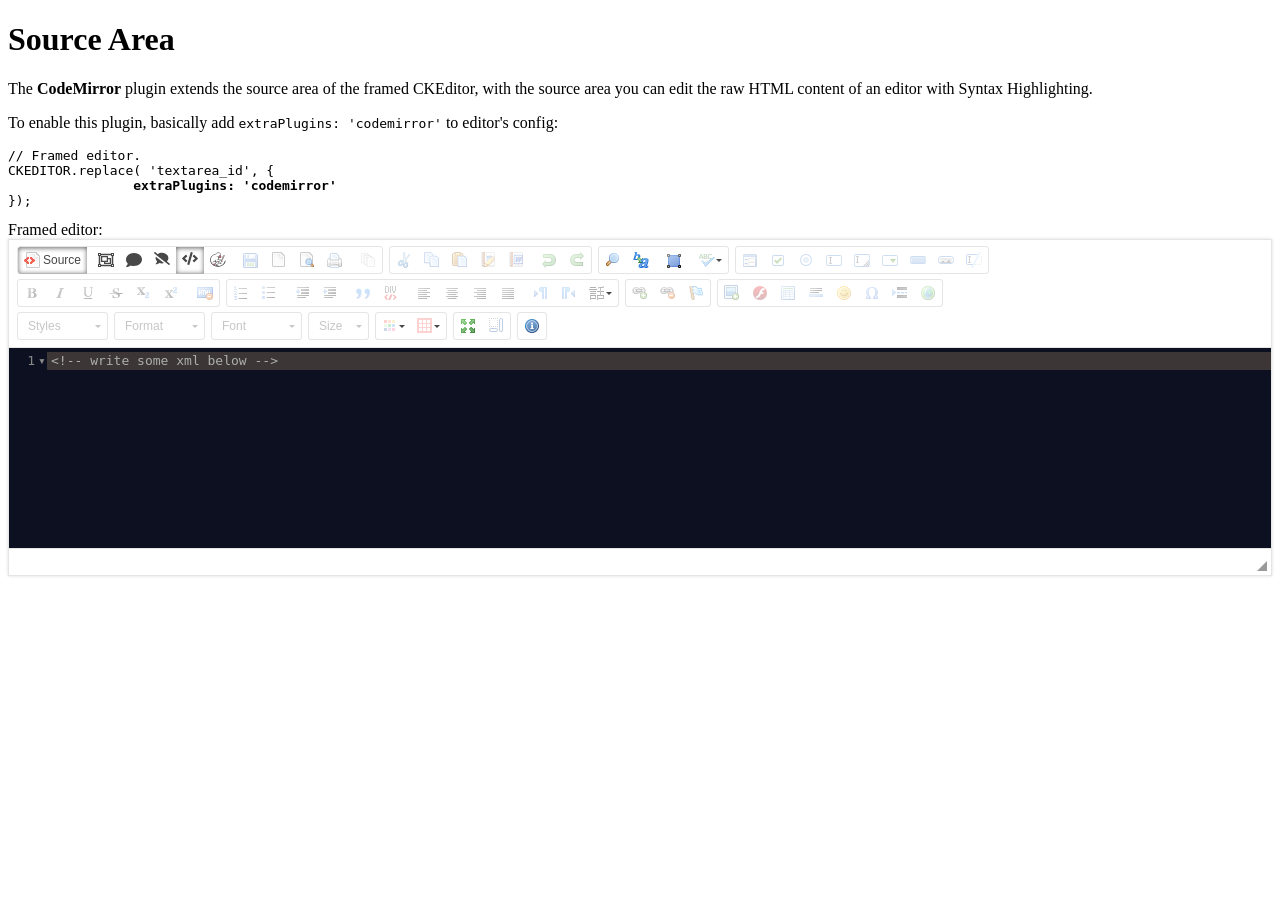
<file: admin/template/js/ckeditor/plugins/codemirror/samples/XmlAutoComplete.html>
﻿<!DOCTYPE html>
<html lang="en">
<head>
    <meta charset="utf-8">
    <meta http-equiv="X-UA-Compatible" content="IE=edge">
    <meta name="viewport" content="width=device-width, initial-scale=1.0">

    <title>CKEditor CodeMirror Plugin</title>


    <script src="../../../ckeditor.js"></script>
</head>

<body>
  
                <h1>
                    Source Area
                </h1>
                <p>
                    The <strong>CodeMirror</strong> plugin extends the source area of the framed CKEditor, with the source area you can edit the raw HTML content of an editor with Syntax Highlighting.
                </p>
                <p>
                    To enable this
                    plugin, basically add <code>extraPlugins: 'codemirror'</code> to editor's
                    config:
                </p>
                <pre>
// Framed editor.
CKEDITOR.replace( 'textarea_id', {
                <strong>extraPlugins: 'codemirror'</strong>
});
</pre>
                <div>
                    <label for="editor3">
                        Framed editor:
                    </label>
                    <textarea cols="80" id="editor3" name="editor3" rows="10"><!-- write some xml below --></textarea>
                </div>

<script>
    // This is almost exactly the output as found in xslt.json, however, I've edited the "!top" list, which
      // is very hard to get right in every xsd (if you define a top level element and <xs:element ref> it later
      // the element is a legal top level element, but probably you don't want a <xsl:analyze-string> as your
      // root node.
      // I've also altered the xsl:stylesheet children list, because it missed xsl:template as it's most important
      // child. This is because in the stylesheet for 
      var tags = {
        "!top": [
          "xsl:stylesheet"
        ],
        "xsl:declaration": {
          "attrs": {
            "default-collation": null,
            "exclude-result-prefixes": null,
            "extension-element-prefixes": null,
            "use-when": null,
            "xpath-default-namespace": null
          }
        },
        "xsl:instruction": {
          "attrs": {
            "version": null,
            "default-collation": null,
            "exclude-result-prefixes": null,
            "extension-element-prefixes": null,
            "use-when": null,
            "xpath-default-namespace": null
          }
        },
        "xsl:analyze-string": {
          "attrs": {
            "select": null,
            "regex": null,
            "flags": null,
            "version": null,
            "default-collation": null,
            "exclude-result-prefixes": null,
            "extension-element-prefixes": null,
            "use-when": null,
            "xpath-default-namespace": null
          },
          "children": [
            "xsl:matching-substring",
            "xsl:non-matching-substring",
            "xsl:fallback"
          ]
        },
        "xsl:apply-imports": {
          "attrs": {
            "version": null,
            "default-collation": null,
            "exclude-result-prefixes": null,
            "extension-element-prefixes": null,
            "use-when": null,
            "xpath-default-namespace": null
          },
          "children": [
            "xsl:with-param"
          ]
        },
        "xsl:apply-templates": {
          "attrs": {
            "select": null,
            "mode": null,
            "version": null,
            "default-collation": null,
            "exclude-result-prefixes": null,
            "extension-element-prefixes": null,
            "use-when": null,
            "xpath-default-namespace": null
          },
          "children": [
            "xsl:sort",
            "xsl:with-param"
          ]
        },
        "xsl:attribute": {
          "attrs": {
            "name": null,
            "namespace": null,
            "select": null,
            "separator": null,
            "type": null,
            "validation": [
              "strict",
              "lax",
              "preserve",
              "strip"
            ],
            "version": null,
            "default-collation": null,
            "exclude-result-prefixes": null,
            "extension-element-prefixes": null,
            "use-when": null,
            "xpath-default-namespace": null
          },
          "children": [
            "xsl:variable",
            "xsl:instruction",
            "xsl:literal-result-element"
          ]
        },
        "xsl:attribute-set": {
          "attrs": {
            "name": null,
            "use-attribute-sets": null,
            "version": null,
            "default-collation": null,
            "exclude-result-prefixes": null,
            "extension-element-prefixes": null,
            "use-when": null,
            "xpath-default-namespace": null
          },
          "children": [
            "xsl:attribute"
          ]
        },
        "xsl:call-template": {
          "attrs": {
            "name": null,
            "version": null,
            "default-collation": null,
            "exclude-result-prefixes": null,
            "extension-element-prefixes": null,
            "use-when": null,
            "xpath-default-namespace": null
          },
          "children": [
            "xsl:with-param"
          ]
        },
        "xsl:character-map": {
          "attrs": {
            "name": null,
            "use-character-maps": null,
            "version": null,
            "default-collation": null,
            "exclude-result-prefixes": null,
            "extension-element-prefixes": null,
            "use-when": null,
            "xpath-default-namespace": null
          },
          "children": [
            "xsl:output-character"
          ]
        },
        "xsl:choose": {
          "attrs": {
            "version": null,
            "default-collation": null,
            "exclude-result-prefixes": null,
            "extension-element-prefixes": null,
            "use-when": null,
            "xpath-default-namespace": null
          },
          "children": [
            "xsl:when",
            "xsl:otherwise"
          ]
        },
        "xsl:comment": {
          "attrs": {
            "select": null,
            "version": null,
            "default-collation": null,
            "exclude-result-prefixes": null,
            "extension-element-prefixes": null,
            "use-when": null,
            "xpath-default-namespace": null
          },
          "children": [
            "xsl:variable",
            "xsl:instruction",
            "xsl:literal-result-element"
          ]
        },
        "xsl:copy": {
          "attrs": {
            "copy-namespaces": [
              "yes",
              "no"
            ],
            "inherit-namespaces": [
              "yes",
              "no"
            ],
            "use-attribute-sets": null,
            "type": null,
            "validation": [
              "strict",
              "lax",
              "preserve",
              "strip"
            ],
            "version": null,
            "default-collation": null,
            "exclude-result-prefixes": null,
            "extension-element-prefixes": null,
            "use-when": null,
            "xpath-default-namespace": null
          },
          "children": [
            "xsl:variable",
            "xsl:instruction",
            "xsl:literal-result-element"
          ]
        },
        "xsl:copy-of": {
          "attrs": {
            "select": null,
            "copy-namespaces": [
              "yes",
              "no"
            ],
            "type": null,
            "validation": [
              "strict",
              "lax",
              "preserve",
              "strip"
            ],
            "version": null,
            "default-collation": null,
            "exclude-result-prefixes": null,
            "extension-element-prefixes": null,
            "use-when": null,
            "xpath-default-namespace": null
          }
        },
        "xsl:document": {
          "attrs": {
            "type": null,
            "validation": [
              "strict",
              "lax",
              "preserve",
              "strip"
            ],
            "version": null,
            "default-collation": null,
            "exclude-result-prefixes": null,
            "extension-element-prefixes": null,
            "use-when": null,
            "xpath-default-namespace": null
          },
          "children": [
            "xsl:variable",
            "xsl:instruction",
            "xsl:literal-result-element"
          ]
        },
        "xsl:decimal-format": {
          "attrs": {
            "name": null,
            "decimal-separator": null,
            "grouping-separator": null,
            "infinity": null,
            "minus-sign": null,
            "NaN": null,
            "percent": null,
            "per-mille": null,
            "zero-digit": null,
            "digit": null,
            "pattern-separator": null,
            "version": null,
            "default-collation": null,
            "exclude-result-prefixes": null,
            "extension-element-prefixes": null,
            "use-when": null,
            "xpath-default-namespace": null
          }
        },
        "xsl:element": {
          "attrs": {
            "name": null,
            "namespace": null,
            "inherit-namespaces": [
              "yes",
              "no"
            ],
            "use-attribute-sets": null,
            "type": null,
            "validation": [
              "strict",
              "lax",
              "preserve",
              "strip"
            ],
            "version": null,
            "default-collation": null,
            "exclude-result-prefixes": null,
            "extension-element-prefixes": null,
            "use-when": null,
            "xpath-default-namespace": null
          },
          "children": [
            "xsl:variable",
            "xsl:instruction",
            "xsl:literal-result-element"
          ]
        },
        "xsl:fallback": {
          "attrs": {
            "version": null,
            "default-collation": null,
            "exclude-result-prefixes": null,
            "extension-element-prefixes": null,
            "use-when": null,
            "xpath-default-namespace": null
          },
          "children": [
            "xsl:variable",
            "xsl:instruction",
            "xsl:literal-result-element"
          ]
        },
        "xsl:for-each": {
          "attrs": {
            "select": null,
            "version": null,
            "default-collation": null,
            "exclude-result-prefixes": null,
            "extension-element-prefixes": null,
            "use-when": null,
            "xpath-default-namespace": null
          },
          "children": [
            "xsl:sort",
            "xsl:variable",
            "xsl:instruction",
            "xsl:literal-result-element"
          ]
        },
        "xsl:for-each-group": {
          "attrs": {
            "select": null,
            "group-by": null,
            "group-adjacent": null,
            "group-starting-with": null,
            "group-ending-with": null,
            "collation": null,
            "version": null,
            "default-collation": null,
            "exclude-result-prefixes": null,
            "extension-element-prefixes": null,
            "use-when": null,
            "xpath-default-namespace": null
          },
          "children": [
            "xsl:sort",
            "xsl:variable",
            "xsl:instruction",
            "xsl:literal-result-element"
          ]
        },
        "xsl:function": {
          "attrs": {
            "name": null,
            "override": [
              "yes",
              "no"
            ],
            "as": null,
            "version": null,
            "default-collation": null,
            "exclude-result-prefixes": null,
            "extension-element-prefixes": null,
            "use-when": null,
            "xpath-default-namespace": null
          },
          "children": [
            "xsl:param",
            "xsl:variable",
            "xsl:instruction",
            "xsl:literal-result-element"
          ]
        },
        "xsl:if": {
          "attrs": {
            "test": null,
            "version": null,
            "default-collation": null,
            "exclude-result-prefixes": null,
            "extension-element-prefixes": null,
            "use-when": null,
            "xpath-default-namespace": null
          },
          "children": [
            "xsl:variable",
            "xsl:instruction",
            "xsl:literal-result-element"
          ]
        },
        "xsl:import": {
          "attrs": {
            "href": null,
            "version": null,
            "default-collation": null,
            "exclude-result-prefixes": null,
            "extension-element-prefixes": null,
            "use-when": null,
            "xpath-default-namespace": null
          }
        },
        "xsl:import-schema": {
          "attrs": {
            "namespace": null,
            "schema-location": null,
            "version": null,
            "default-collation": null,
            "exclude-result-prefixes": null,
            "extension-element-prefixes": null,
            "use-when": null,
            "xpath-default-namespace": null
          }
        },
        "xsl:include": {
          "attrs": {
            "href": null,
            "version": null,
            "default-collation": null,
            "exclude-result-prefixes": null,
            "extension-element-prefixes": null,
            "use-when": null,
            "xpath-default-namespace": null
          }
        },
        "xsl:key": {
          "attrs": {
            "name": null,
            "match": null,
            "use": null,
            "collation": null,
            "version": null,
            "default-collation": null,
            "exclude-result-prefixes": null,
            "extension-element-prefixes": null,
            "use-when": null,
            "xpath-default-namespace": null
          },
          "children": [
            "xsl:variable",
            "xsl:instruction",
            "xsl:literal-result-element"
          ]
        },
        "xsl:matching-substring": {
          "attrs": {
            "version": null,
            "default-collation": null,
            "exclude-result-prefixes": null,
            "extension-element-prefixes": null,
            "use-when": null,
            "xpath-default-namespace": null
          },
          "children": [
            "xsl:variable",
            "xsl:instruction",
            "xsl:literal-result-element"
          ]
        },
        "xsl:message": {
          "attrs": {
            "select": null,
            "terminate": null,
            "version": null,
            "default-collation": null,
            "exclude-result-prefixes": null,
            "extension-element-prefixes": null,
            "use-when": null,
            "xpath-default-namespace": null
          },
          "children": [
            "xsl:variable",
            "xsl:instruction",
            "xsl:literal-result-element"
          ]
        },
        "xsl:namespace": {
          "attrs": {
            "name": null,
            "select": null,
            "version": null,
            "default-collation": null,
            "exclude-result-prefixes": null,
            "extension-element-prefixes": null,
            "use-when": null,
            "xpath-default-namespace": null
          },
          "children": [
            "xsl:variable",
            "xsl:instruction",
            "xsl:literal-result-element"
          ]
        },
        "xsl:namespace-alias": {
          "attrs": {
            "stylesheet-prefix": null,
            "result-prefix": null,
            "version": null,
            "default-collation": null,
            "exclude-result-prefixes": null,
            "extension-element-prefixes": null,
            "use-when": null,
            "xpath-default-namespace": null
          }
        },
        "xsl:next-match": {
          "attrs": {
            "version": null,
            "default-collation": null,
            "exclude-result-prefixes": null,
            "extension-element-prefixes": null,
            "use-when": null,
            "xpath-default-namespace": null
          },
          "children": [
            "xsl:with-param",
            "xsl:fallback"
          ]
        },
        "xsl:non-matching-substring": {
          "attrs": {
            "version": null,
            "default-collation": null,
            "exclude-result-prefixes": null,
            "extension-element-prefixes": null,
            "use-when": null,
            "xpath-default-namespace": null
          },
          "children": [
            "xsl:variable",
            "xsl:instruction",
            "xsl:literal-result-element"
          ]
        },
        "xsl:number": {
          "attrs": {
            "value": null,
            "select": null,
            "level": [
              "single",
              "multiple",
              "any"
            ],
            "count": null,
            "from": null,
            "format": null,
            "lang": null,
            "letter-value": null,
            "ordinal": null,
            "grouping-separator": null,
            "grouping-size": null,
            "version": null,
            "default-collation": null,
            "exclude-result-prefixes": null,
            "extension-element-prefixes": null,
            "use-when": null,
            "xpath-default-namespace": null
          }
        },
        "xsl:otherwise": {
          "attrs": {
            "version": null,
            "default-collation": null,
            "exclude-result-prefixes": null,
            "extension-element-prefixes": null,
            "use-when": null,
            "xpath-default-namespace": null
          },
          "children": [
            "xsl:variable",
            "xsl:instruction",
            "xsl:literal-result-element"
          ]
        },
        "xsl:output": {
          "attrs": {
            "name": null,
            "method": null,
            "byte-order-mark": [
              "yes",
              "no"
            ],
            "cdata-section-elements": null,
            "doctype-public": null,
            "doctype-system": null,
            "encoding": null,
            "escape-uri-attributes": [
              "yes",
              "no"
            ],
            "include-content-type": [
              "yes",
              "no"
            ],
            "indent": [
              "yes",
              "no"
            ],
            "media-type": null,
            "normalization-form": null,
            "omit-xml-declaration": [
              "yes",
              "no"
            ],
            "standalone": [
              "yes",
              "no",
              "omit"
            ],
            "undeclare-prefixes": [
              "yes",
              "no"
            ],
            "use-character-maps": null,
            "version": null,
            "default-collation": null,
            "exclude-result-prefixes": null,
            "extension-element-prefixes": null,
            "use-when": null,
            "xpath-default-namespace": null
          }
        },
        "xsl:output-character": {
          "attrs": {
            "character": null,
            "string": null,
            "version": null,
            "default-collation": null,
            "exclude-result-prefixes": null,
            "extension-element-prefixes": null,
            "use-when": null,
            "xpath-default-namespace": null
          }
        },
        "xsl:param": {
          "attrs": {
            "name": null,
            "select": null,
            "as": null,
            "required": [
              "yes",
              "no"
            ],
            "tunnel": [
              "yes",
              "no"
            ],
            "version": null,
            "default-collation": null,
            "exclude-result-prefixes": null,
            "extension-element-prefixes": null,
            "use-when": null,
            "xpath-default-namespace": null
          },
          "children": [
            "xsl:variable",
            "xsl:instruction",
            "xsl:literal-result-element"
          ]
        },
        "xsl:perform-sort": {
          "attrs": {
            "select": null,
            "version": null,
            "default-collation": null,
            "exclude-result-prefixes": null,
            "extension-element-prefixes": null,
            "use-when": null,
            "xpath-default-namespace": null
          },
          "children": [
            "xsl:sort",
            "xsl:variable",
            "xsl:instruction",
            "xsl:literal-result-element"
          ]
        },
        "xsl:preserve-space": {
          "attrs": {
            "elements": null,
            "version": null,
            "default-collation": null,
            "exclude-result-prefixes": null,
            "extension-element-prefixes": null,
            "use-when": null,
            "xpath-default-namespace": null
          }
        },
        "xsl:processing-instruction": {
          "attrs": {
            "name": null,
            "select": null,
            "version": null,
            "default-collation": null,
            "exclude-result-prefixes": null,
            "extension-element-prefixes": null,
            "use-when": null,
            "xpath-default-namespace": null
          },
          "children": [
            "xsl:variable",
            "xsl:instruction",
            "xsl:literal-result-element"
          ]
        },
        "xsl:result-document": {
          "attrs": {
            "format": null,
            "href": null,
            "type": null,
            "validation": [
              "strict",
              "lax",
              "preserve",
              "strip"
            ],
            "method": null,
            "byte-order-mark": null,
            "cdata-section-elements": null,
            "doctype-public": null,
            "doctype-system": null,
            "encoding": null,
            "escape-uri-attributes": null,
            "include-content-type": null,
            "indent": null,
            "media-type": null,
            "normalization-form": null,
            "omit-xml-declaration": null,
            "standalone": null,
            "undeclare-prefixes": null,
            "use-character-maps": null,
            "output-version": null,
            "version": null,
            "default-collation": null,
            "exclude-result-prefixes": null,
            "extension-element-prefixes": null,
            "use-when": null,
            "xpath-default-namespace": null
          },
          "children": [
            "xsl:variable",
            "xsl:instruction",
            "xsl:literal-result-element"
          ]
        },
        "xsl:sequence": {
          "attrs": {
            "select": null,
            "version": null,
            "default-collation": null,
            "exclude-result-prefixes": null,
            "extension-element-prefixes": null,
            "use-when": null,
            "xpath-default-namespace": null
          },
          "children": [
            "xsl:fallback"
          ]
        },
        "xsl:sort": {
          "attrs": {
            "select": null,
            "lang": null,
            "data-type": null,
            "order": null,
            "case-order": null,
            "collation": null,
            "stable": [
              "yes",
              "no"
            ],
            "version": null,
            "default-collation": null,
            "exclude-result-prefixes": null,
            "extension-element-prefixes": null,
            "use-when": null,
            "xpath-default-namespace": null
          },
          "children": [
            "xsl:variable",
            "xsl:instruction",
            "xsl:literal-result-element"
          ]
        },
        "xsl:strip-space": {
          "attrs": {
            "elements": null,
            "version": null,
            "default-collation": null,
            "exclude-result-prefixes": null,
            "extension-element-prefixes": null,
            "use-when": null,
            "xpath-default-namespace": null
          }
        },
        "xsl:stylesheet": {
          "attrs": {
            "id": null,
            "default-validation": [
              "preserve",
              "strip"
            ],
            "input-type-annotations": [
              "preserve",
              "strip",
              "unspecified"
            ],
            "version": null,
            "default-collation": null,
            "exclude-result-prefixes": null,
            "extension-element-prefixes": null,
            "use-when": null,
            "xpath-default-namespace": null
          },
          "children": [
            "xsl:import",
            "xsl:declaration",
            "xsl:variable",
            "xsl:param",
          "xsl:template"
          ]
        },
        "xsl:template": {
          "attrs": {
            "match": null,
            "priority": null,
            "mode": null,
            "name": null,
            "as": null,
            "version": null,
            "default-collation": null,
            "exclude-result-prefixes": null,
            "extension-element-prefixes": null,
            "use-when": null,
            "xpath-default-namespace": null
          },
          "children": [
            "xsl:param",
            "xsl:variable",
            "xsl:instruction",
            "xsl:literal-result-element"
          ]
        },
        "xsl:text": {
          "attrs": {
            "disable-output-escaping": [
              "yes",
              "no"
            ],
            "version": null,
            "default-collation": null,
            "exclude-result-prefixes": null,
            "extension-element-prefixes": null,
            "use-when": null,
            "xpath-default-namespace": null
          }
        },
        "xsl:transform": {
          "attrs": {
            "id": null,
            "default-validation": [
              "preserve",
              "strip"
            ],
            "input-type-annotations": [
              "preserve",
              "strip",
              "unspecified"
            ],
            "version": null,
            "default-collation": null,
            "exclude-result-prefixes": null,
            "extension-element-prefixes": null,
            "use-when": null,
            "xpath-default-namespace": null
          },
          "children": [
            "xsl:import",
            "xsl:declaration",
            "xsl:variable",
            "xsl:param"
          ]
        },
        "xsl:value-of": {
          "attrs": {
            "select": null,
            "separator": null,
            "disable-output-escaping": [
              "yes",
              "no"
            ],
            "version": null,
            "default-collation": null,
            "exclude-result-prefixes": null,
            "extension-element-prefixes": null,
            "use-when": null,
            "xpath-default-namespace": null
          },
          "children": [
            "xsl:variable",
            "xsl:instruction",
            "xsl:literal-result-element"
          ]
        },
        "xsl:variable": {
          "attrs": {
            "name": null,
            "select": null,
            "as": null,
            "version": null,
            "default-collation": null,
            "exclude-result-prefixes": null,
            "extension-element-prefixes": null,
            "use-when": null,
            "xpath-default-namespace": null
          },
          "children": [
            "xsl:variable",
            "xsl:instruction",
            "xsl:literal-result-element"
          ]
        },
        "xsl:when": {
          "attrs": {
            "test": null,
            "version": null,
            "default-collation": null,
            "exclude-result-prefixes": null,
            "extension-element-prefixes": null,
            "use-when": null,
            "xpath-default-namespace": null
          },
          "children": [
            "xsl:variable",
            "xsl:instruction",
            "xsl:literal-result-element"
          ]
        },
        "xsl:with-param": {
          "attrs": {
            "name": null,
            "select": null,
            "as": null,
            "tunnel": [
              "yes",
              "no"
            ],
            "version": null,
            "default-collation": null,
            "exclude-result-prefixes": null,
            "extension-element-prefixes": null,
            "use-when": null,
            "xpath-default-namespace": null
          },
          "children": [
            "xsl:variable",
            "xsl:instruction",
            "xsl:literal-result-element"
          ]
        },
        "xsl:literal-result-element": {}
      };

      function completeAfter(cm, pred) {
        var cur = cm.getCursor();
        if (!pred || pred()) setTimeout(function() {
          if (!cm.state.completionActive)
            CodeMirror.showHint(cm, CodeMirror.hint.xml, {schemaInfo: tags, completeSingle: false});
        }, 100);
        return CodeMirror.Pass;
      }

      function completeIfAfterLt(cm) {
        return completeAfter(cm, function() {
          var cur = cm.getCursor();
          return cm.getRange(CodeMirror.Pos(cur.line, cur.ch - 1), cur) == "<";
        });
      }

      function completeIfInTag(cm) {
        return completeAfter(cm, function() {
          var tok = cm.getTokenAt(cm.getCursor());
          if (tok.type == "string" && (!/['"]/.test(tok.string.charAt(tok.string.length - 1)) || tok.string.length == 1)) return false;
          var inner = CodeMirror.innerMode(cm.getMode(), tok.state).state;
          return inner.tagName;
        });
      }

    CKEDITOR.replace('editor3',
        {
            extraPlugins: 'codemirror',
            startupMode: 'source',
            codemirror: {
                mode: 'xml',
                extraKeys: {
                    "'<'": completeAfter,
                    "'/'": completeIfAfterLt,
                    "' '": completeIfInTag,
                    "'='": completeIfInTag,
                    "Ctrl-Space": function(cm) {
                        CodeMirror.showHint(cm, CodeMirror.hint.xml, { schemaInfo: tags });
                    }
                }
            }
        });
</script>
</body>
</html>
</file>
